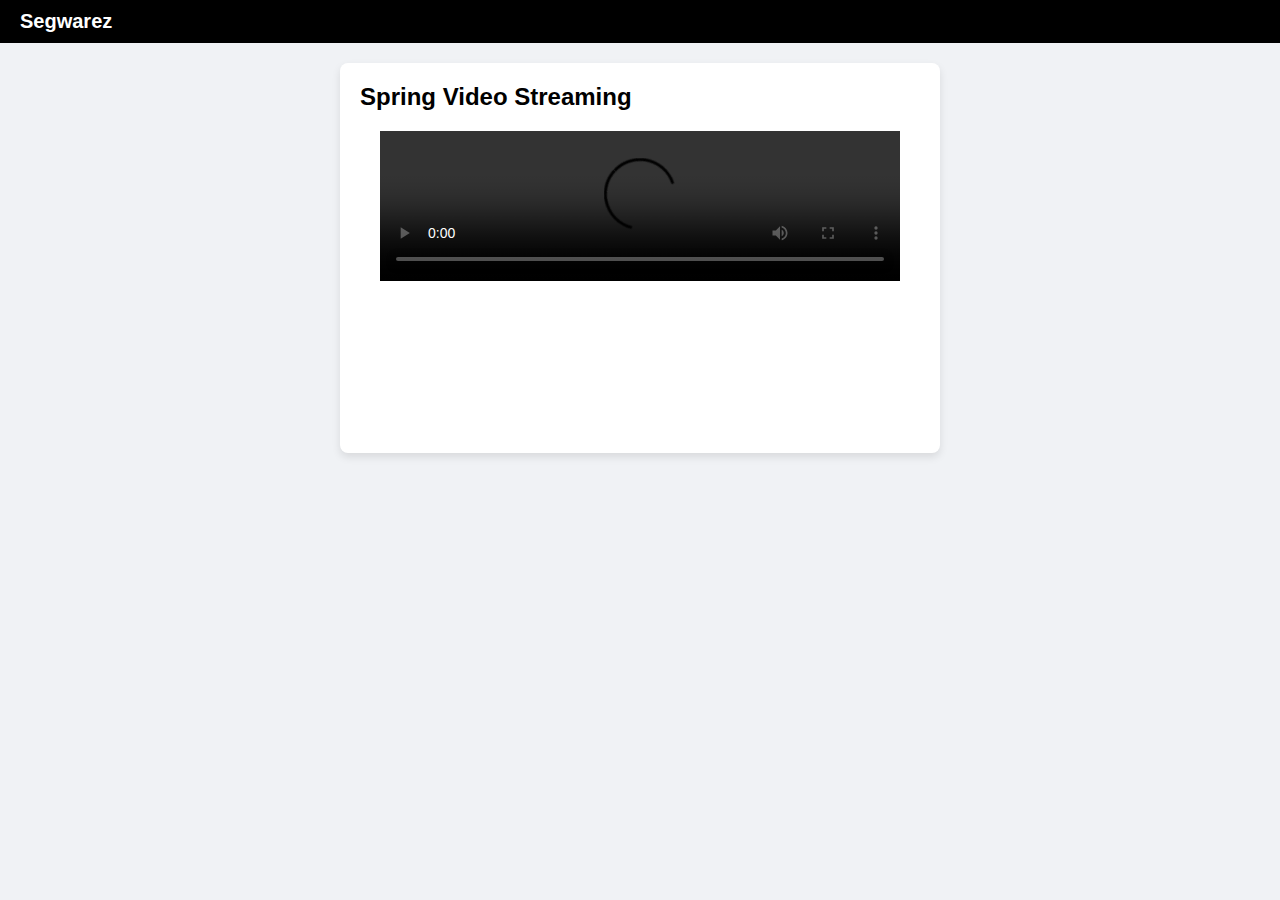
<file: spring-video-streaming/src/main/resources/static/index.html>
<!DOCTYPE html>
<html lang="en">
<head>
    <meta charset="UTF-8">
    <meta name="viewport" content="width=device-width, initial-scale=1.0">
    <title>Spring WebSocket Chat</title>
    <link rel="stylesheet" href="main.css">
</head>
<body>

<div id="header-bar">
    <span>Segwarez</span>
</div>

<div id="video-container">
    <div id="video-section">
        <h2>Spring Video Streaming</h2>
        <video id="video-player" controls>
            <source src="http://localhost:8080/videos/test/playlist" type="application/vnd.apple.mpegurl">
            Your browser does not support the video tag.
        </video>
    </div>
</div>

</body>
</html>
</file>
<file: spring-video-streaming/src/main/resources/static/main.css>
* {
    margin: 0;
    padding: 0;
    box-sizing: border-box;
}

body {
    font-family: Arial, sans-serif;
    background-color: #f0f2f5;
    display: flex;
    flex-direction: column;
    height: 100vh;
}

#header-bar {
    background-color: #000;
    color: white;
    padding: 10px 20px;
    font-size: 20px;
    font-weight: bold;
    text-align: left;
}

#video-container {
    width: 80%;
    max-width: 600px;
    margin: 20px auto;
    padding: 20px;
    background-color: white;
    box-shadow: 0 4px 8px rgba(0, 0, 0, 0.1);
    border-radius: 8px;
    display: flex;
    flex-direction: column;
    align-items: center;
    justify-content: center;
}

#video-section {
    width: 100%;
    display: flex;
    flex-direction: column;
    height: 350px;
}

#video-player {
    padding: 20px;
}
</file>
